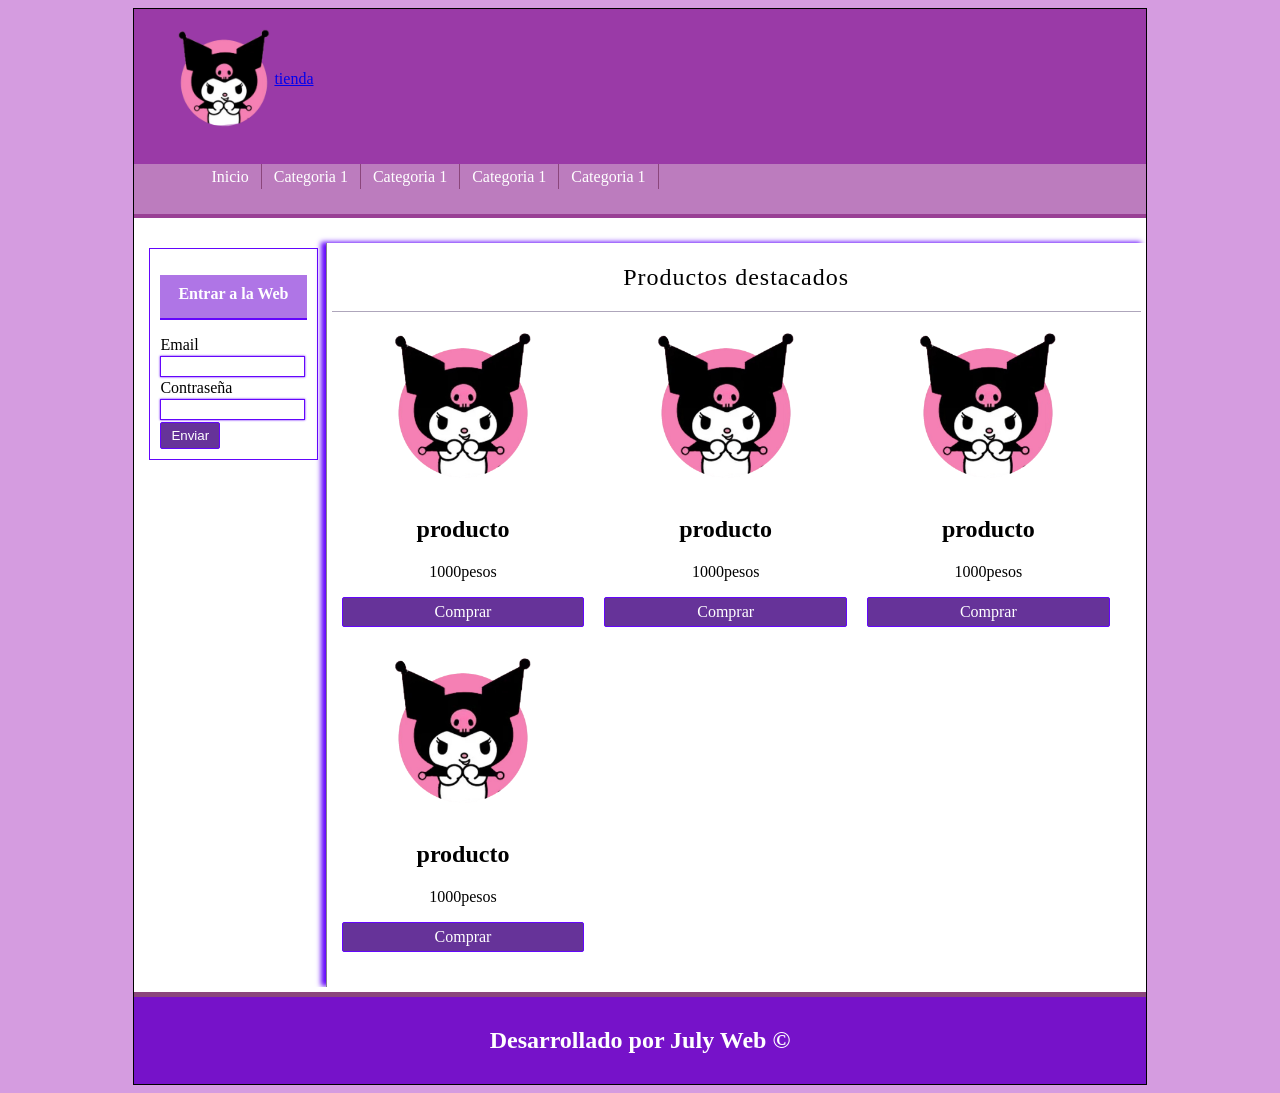
<file: index.html>
<!DOCTYPE html>
<html lang="esp">
<head>
    <meta charset="UTF-8">
    <meta name="viewport" content="width=device-width, initial-scale=1.0">   
    <link rel="stylesheet" href="./assets/css/style.css">
    <title>proyecto PHP</title>
</head>
<body>
    <div id="container">
     <header id="header">
         <div id="logo">
            <img src="./assets/img/kuromi.png" alt="kuromi" alt="tienda logo">
            <a href="index.html">tienda</a>
         </div>
     </header>
        <nav id="menu">
            <ul>
                <li>
                    <a href="#">Inicio</a>
                </li>
                <li>
                    <a href="#">Categoria 1</a>
                </li>
                <li>
                    <a href="#">Categoria 1</a>
                </li>
                <li>
                    <a href="#">Categoria 1</a>
                </li>
                 <li>
                    <a href="#">Categoria 1</a>
                </li>
            
            </ul>
        </nav>
        <div id="content">
            <aside id="lateral">
                <div id="login" class="block_aside">
                    <h3>Entrar a la Web</h3>
                    <form action="#" method="post">
                        <label for="email"> Email</label>
                        <input type="email" name="email">
                        <label for="pasword">Contraseña<label>
                            <input type="password" name="password">
                            <input type="submit" value="Enviar">
                    </form>


                </div>

            </aside>
            <div id="central">
                <h1>Productos destacados</h1>

                <div class="product">
                    <img src="./assets/img/kuromi.png" alt="kuromi">
                    <h2>producto</h2>
                    <p>1000pesos</p>
                    <a href="#" class="button">Comprar</a>
                </div>

                <div class="product">
                    <img src="./assets/img/kuromi.png" alt="kuromi">
                    <h2>producto</h2>
                    <p>1000pesos</p>
                    <a href="#" class="button">Comprar</a>
                </div>

                <div class="product">
                    <img src="./assets/img/kuromi.png" alt="kuromi">
                    <h2>producto</h2>
                    <p>1000pesos</p>
                    <a href="#" class="button">Comprar</a>
                </div>

                <div class="product">
                    <img src="./assets/img/kuromi.png" alt="kuromi">
                    <h2>producto</h2>
                    <p>1000pesos</p>
                    <a href="#" class="button">Comprar</a>
                </div>


            </div>
        </div>
        <footer id="footer">
            <h2>Desarrollado por July Web &copy;</h2>
        </footer> 
    </div>

</body>
</html>
</file>
<file: assets/css/style.css>
carpeta style.css
* {
  margin: 0px;
  padding: 0px;
}
body {

  background-color: rgb(213, 156, 224);
}

#container {
  width: 80%;
  margin: 0px auto;
  border: 1px solid black;
  background: white;
}

#header {
  height: 155px;
  background-color: rgb(154, 58, 167);
  color: white;
  text-align: center;
  line-height: 100px;
}
#logo{
  padding: 20px;
  margin-left: 20px;
  float: left;
}
#logo img{
  float: left;
  height: 100px;
}

#menu {
    clear: both;
    background-color: rgb(188, 124, 190);
    color: white;
    height: 50px;
    border-bottom: 4px solid rgb(153, 64, 149);
}

#menu ul{
    list-style: none;
    text-decoration: none;
    margin: 0px auto;
    margin-left: 25px;
}
#menu ul li{
    line-height:25px;
    float: left;
    border-right: 1px solid rgb(139, 70, 124);
}
#menu a{
    display: block;
    color: white;
    text-decoration: none;
    padding-left: 12px;
    padding-right: 12px;
}
#menu a:hover{
    background: rgb(158, 91, 144);
}

#content{
    margin: 5px auto;
    overflow: hidden;
    background: rgb(255, 255, 255);
}

/* barra lateral */
#lateral{
    width: 17%;
    min-height: 650px;
    /* border: 1px solid blue; */
    float:left;
    margin-top: 20px;
    margin-left: 10px;
}

#lateral .block_aside{
  display: block;
  width: 85%;
  margin: 5px;
  padding: 10px;
  border: 1px solid rgb(100, 6, 252);
}

#lateral h3{
  display: block;
  color: white;
  width: 100%;
  text-align: center;
  padding-top: 10px;
  padding-bottom: 15px;
  font-size: 16px;
  font-weight: bold;
  background: rgb(175, 117, 230);
  border-bottom: 2px solid rgb(100, 6, 252);;
}

input[type="text"],
input[type="password"],
input[type="email"]{
  display: block;
  width: 95%;
  margin-top: 2px;
  margin-bottom: 2px;
  border: 1px solid rgb(100, 6, 252);
  box-shadow: 0px 0px 2px rgb(100, 6, 252);
  background: white;
  padding: 2px;
  color: blueviolet;
  transition: all 300ms;

}

input[type="text"]:focus,
input[type="password"]:focus,
input[type="email"]:focus{
  border: 1px solid rgb(183, 143, 247);
  margin-top: 20px;
}

input[type="submit"],
input[type="button"],
.button{
  display: block;
  border-radius: 2px;
  padding: 5px;
  padding-left: 10px;
  padding-right: 10px;
  background: rebeccapurple;
  color: white;
  border: 1px solid rgb(100, 6, 252);
  cursor: pointer;
}

#central{
    width: 80%;
    min-height: 600px;
    float: right;
    /* border: 1px solid purple; */
    border-left: 1px solid rgb(133, 127, 143);
    box-shadow: -5px -1px 5px rgb(100, 6, 252);
    padding: 5px;
    margin-top: 20px;
}

#central h1{
  font-size: 24px;
  font-weight: normal;
  letter-spacing: 1px;
  text-align: center;
  border-bottom: 1px solid rgb(174, 166, 187);
  margin-bottom: 20px;
  padding: 20px;
  padding-top: 0px;
}

.product{
  width: 30%;
  float: left;
  margin-left: 10px;
  margin-right: 10px;
  margin-bottom: 30px;
  text-align: center;

}

.product img{
  height: 150px;
  margin-bottom: 10px;
}

.product a{
  color: white;
  text-decoration: none;
}

.product a:hover{
  color: rgb(214, 125, 241);

}

#footer{
  text-align: center;
  padding-top: 10px;
  padding-bottom: 10px;
  background: rgb(118, 18, 201);
  color: white;
  border-top: 5px solid rgb(139, 70, 124);

}
</file>
